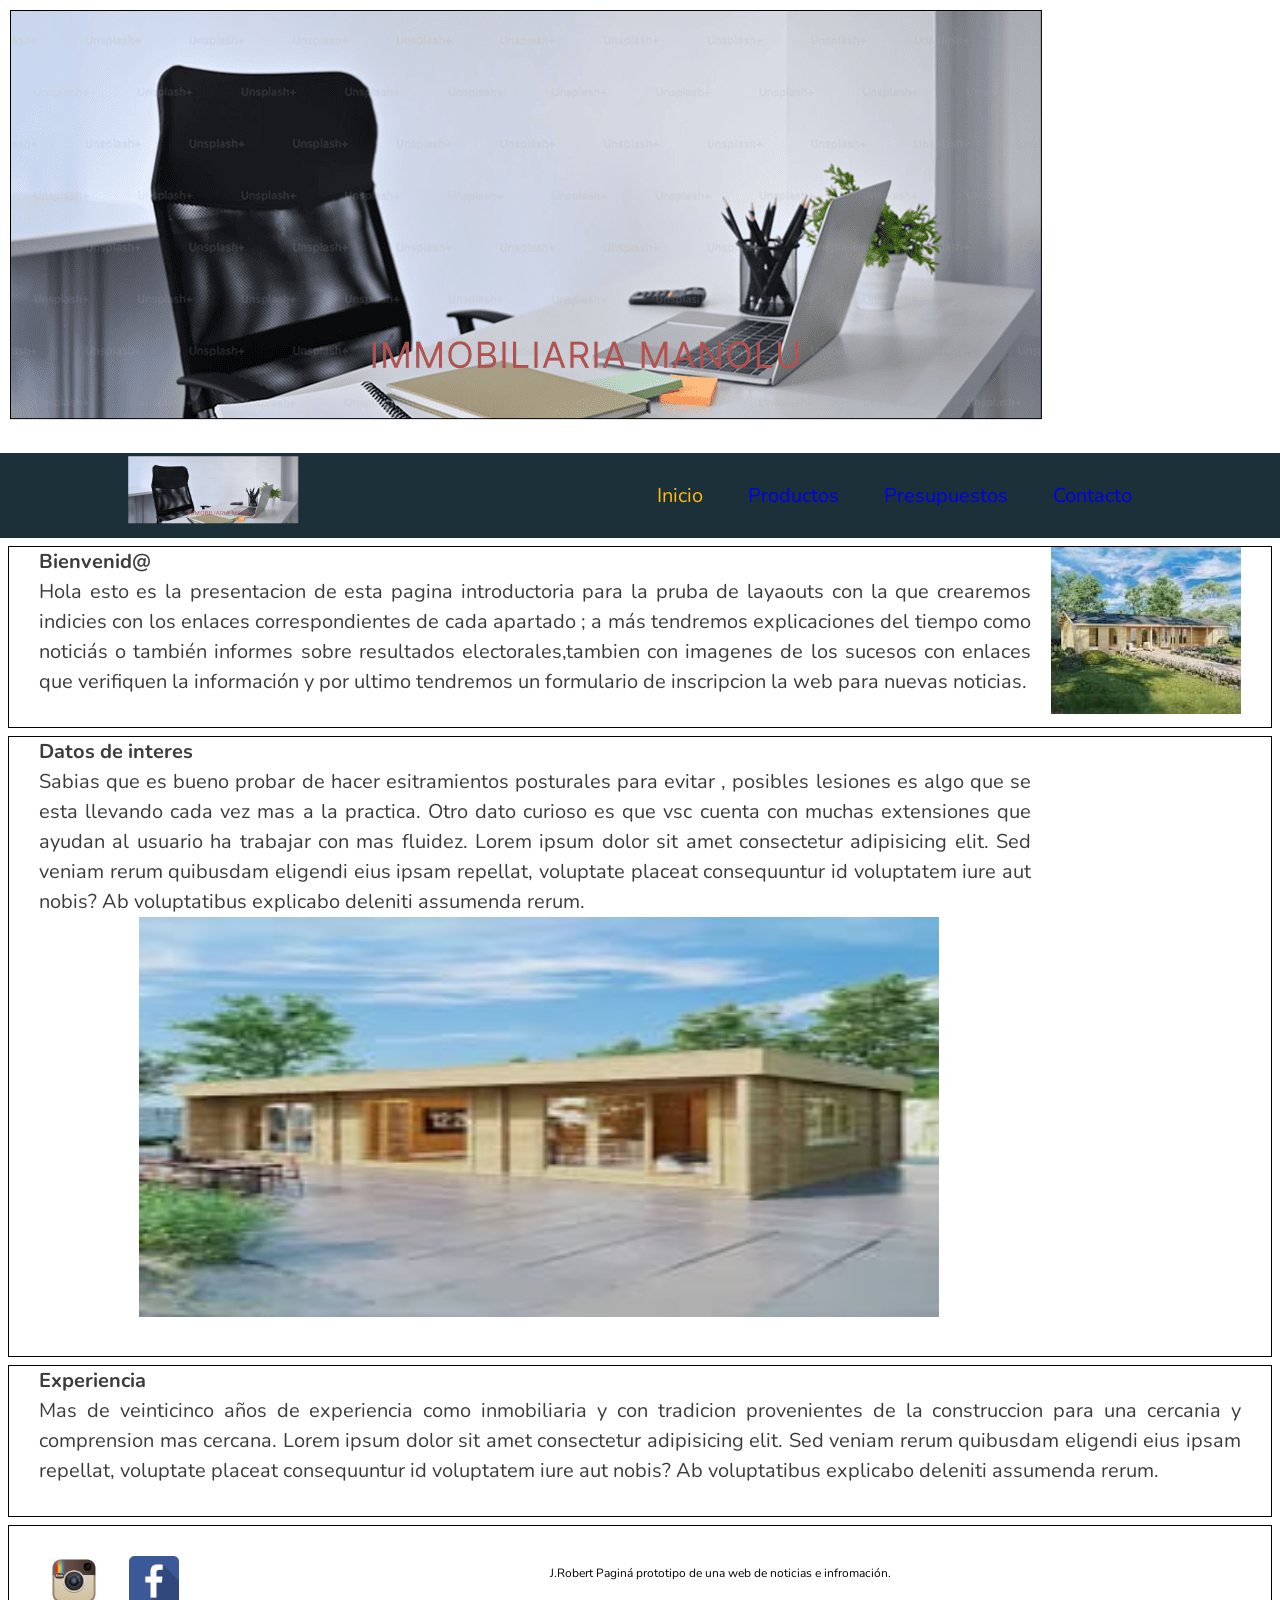
<file: index.html>
<!DOCTYPE html>
<html lang="es">
    <head>
        <meta charset="UTF-8">
        <meta name="description" content="Página de práctica masterD"> 
        <meta name="robots" content="NOFOLLOW">
        <!-- Declaración de fichero de estilos-->
        <link rel="stylesheet" type="text/css" href="./styls/estilos2.css">
        <title>Práctica 4 - Sitio Web</title>
    </head>
    <body>
       
        <div id="div_header" > <img height="424" width="1060"  src="./assets/figmadiseño1.png" alt="fotoportada" title="Portada">
        </div> 
        <header class="header">
                    <!--Div que contiene el menú-->
            <div class="logo">
                 <img height="424" width="1060"  src= "./assets/figmadiseño1.png"  alt="fotoportada" >
            </div>
            <nav>
                    <ul class="nav-links">
                        <li>
                          <a class="action"  aria-current="page" href="index.html">Inicio</a>
                        </li>
                        <li>
                          <a  href="./proyectos/Productos.html">Productos</a>
                        </li>
                        <li>
                          <a  href="./proyectos/Presupuestos.html">Presupuestos</a>
                        </li>
                        <li>
                          <a  href="./proyectos/Contacto.html">Contacto</a>
                        </li>
                    </ul>
            </nav>
        </header>
        <section class="div_seccion_principal">
              <a  class="imagen_der"><img  src= "./assets/casa9.jpg" height="167" width="190" alt="casa"></a>
            <h2> Bienvenid@</h2> 
                 
               
                <p>
                    Hola esto es la presentacion de esta pagina introductoria para la pruba de layaouts con la que crearemos indicies con los enlaces correspondientes de cada apartado ; 
                    a más tendremos explicaciones del tiempo como noticiás o también informes sobre resultados electorales,tambien con imagenes de los sucesos con enlaces que verifiquen la información y por ultimo tendremos  un formulario  de inscripcion la web para nuevas noticias.
                
                </p>
 
        </section>
            
                
        <section class="div_seccion_principal">
                <header>
                    <h3> Datos de interes</h3>
                </header>
                <p> Sabias que es bueno probar de hacer esitramientos posturales para evitar ,
                     posibles lesiones es algo que se esta llevando cada vez mas a la practica.
                     Otro dato curioso es que vsc cuenta con muchas extensiones que ayudan al usuario ha trabajar con mas fluidez.
                     Lorem ipsum dolor sit amet consectetur adipisicing elit. Sed veniam rerum quibusdam eligendi eius ipsam repellat,
                      voluptate placeat consequuntur id voluptatem iure aut nobis? Ab voluptatibus explicabo deleniti assumenda rerum.

                </p>
                <a > <img height="190" width="168" class="imagen_long" src="./assets/casa12.jpg"  alt="foto"></a>
        </section>
        
        <section class="div_seccion_principal">
            <h4> Experiencia</h4>
            
                <p> Mas de veinticinco años de experiencia como inmobiliaria y 
                    con tradicion provenientes de la construccion para una cercania y comprension mas cercana.
                      Lorem ipsum dolor sit amet consectetur adipisicing elit. Sed veniam rerum quibusdam eligendi eius ipsam repellat,
                      voluptate placeat consequuntur id voluptatem iure aut nobis? Ab voluptatibus explicabo deleniti assumenda rerum.

                </p>
            </section>
    
            <footer>
                <div id="div_footer">
                    J.Robert Paginá prototipo de una web de noticias e infromación.
                    <a  href="https://www.instagram.com/">
                        <img  height="512" width="512" class="icono" src="./assets/instagram_socialnetwork_20033.png" alt="instagram">
                    </a>
                    <a href="https://www.facebook.com/">
                        <img  height="512" width="512" class="icono" src="./assets/facebook_icon-icons.com_53612.png" alt="facebook">
                    </a>
                </div>
               
            </footer>
    
        
        
                    
    </body>
</html>
</file>
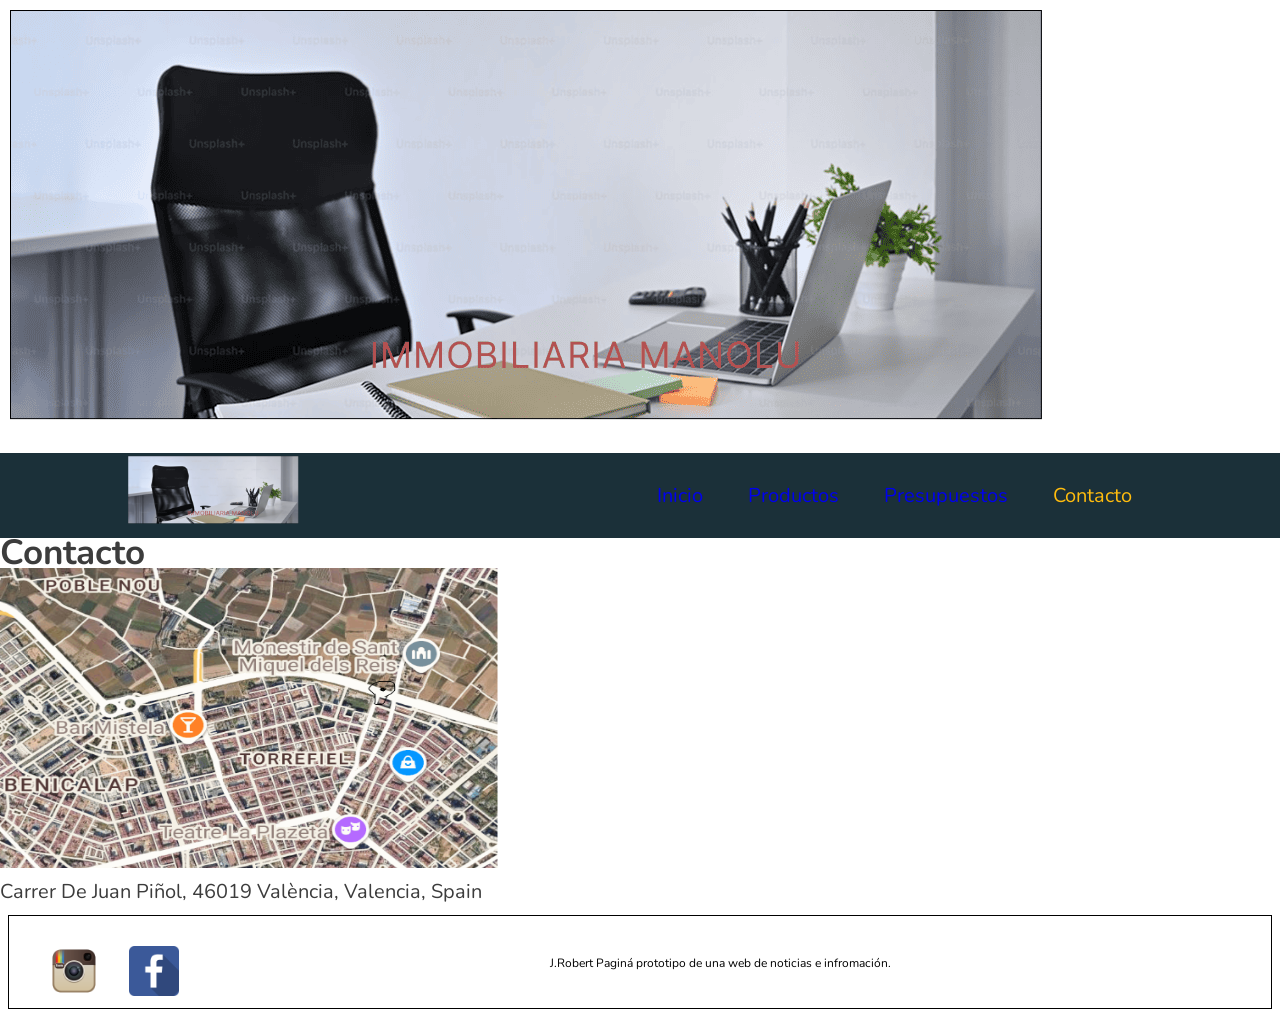
<file: proyectos/Contacto.html>
<!DOCTYPE html>
<html lang="es">
    <head>
        <meta charset="UTF-8">
        <meta name="description" content="Página de práctica masterD"> 
        <meta name="robots" content="NOFOLLOW">
        <!-- Declaración de fichero de estilos-->
        <link rel="stylesheet" type="text/css" href="../styls/estilos2.css">
        <title>Práctica 4 - Sitio Web</title>
    </head>
    <body>
        <div id="div_header"><img height="424" width="1060" src="../assets/figmadiseño1.png"   alt="imagen de cabecera"></div> 
        <header class="header">
                    <!--Div que contiene el menú-->
            <div class="logo" ><img height="424" width="1060" src="../assets/figmadiseño1.png"   alt="imagen de cabecera"></div>
            <!--Div que contiene el menú-->
            <nav class="nav">
                    <ul class="nav-links">
                        <li >
                          <a  aria-current="page" href="../index.html">Inicio</a>
                        </li>
                        <li >
                          <a  href="./Productos.html">Productos</a>
                        </li>
                        <li >
                          <a  href="./Presupuestos.html">Presupuestos</a>
                        </li>
                        <li  >
                          <a class="action"  href="./Contacto.html">Contacto</a>
                        </li>
                    </ul>
            </nav>
        </header>
        <article>
            <header>
                <h1>
                    Contacto
                </h1>
            </header>
            <span id="imagen_izq " ><img height="2358" width="1726" class="map" src="../assets/Group22x.png" alt="mapa"></span>
            <p class="padding-left">
                Carrer De Juan Piñol, 46019 València, Valencia, Spain
            </p>
        </article>
          <footer>
                <div id="div_footer">
                    J.Robert Paginá prototipo de una web de noticias e infromación.
                    <a  href="https://www.instagram.com/">
                        <img  height="512" width="512" class="icono" src="../assets/instagram_socialnetwork_20033.png" alt="instagram">
                    </a>
                    <a href="https://www.facebook.com/">
                        <img height="512" width="512" class="icono" src="../assets/facebook_icon-icons.com_53612.png" alt="facebook">
                    </a>
                </div>
               
            </footer>
</body>
</html>
</file>
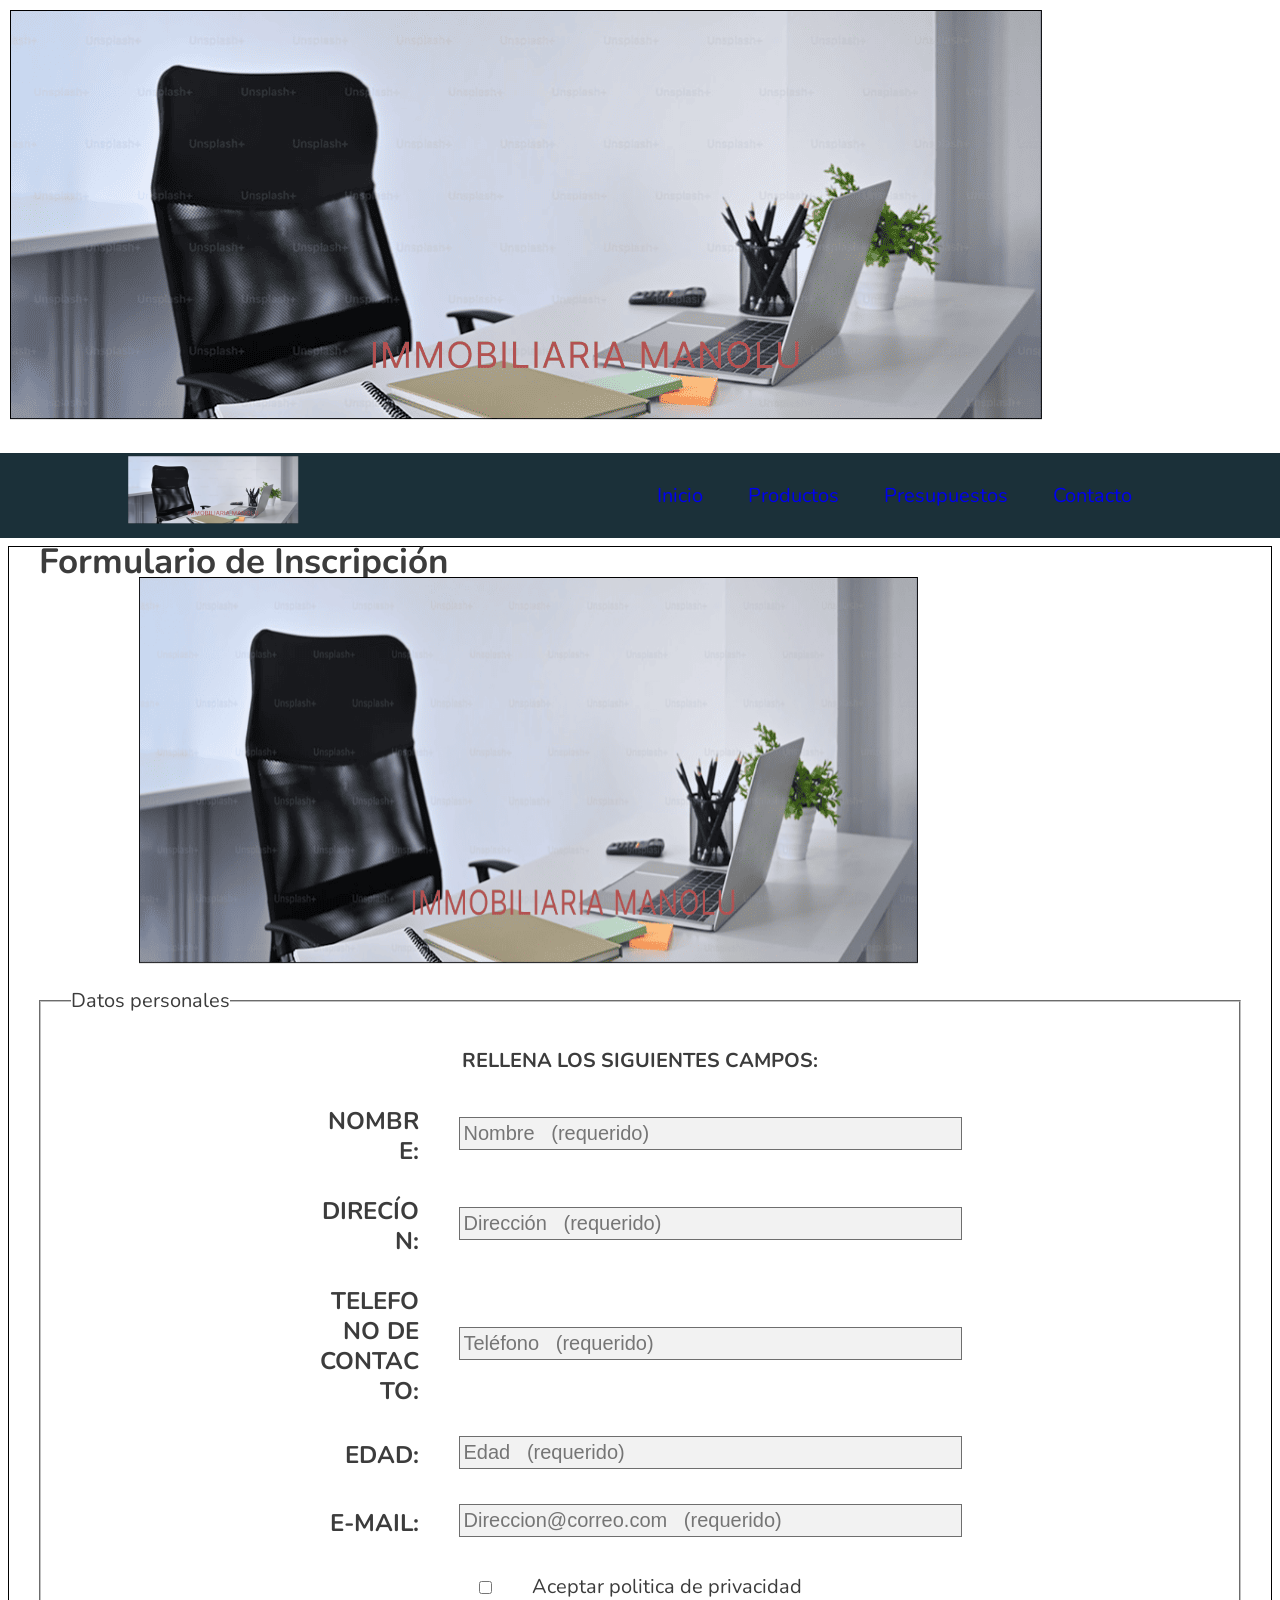
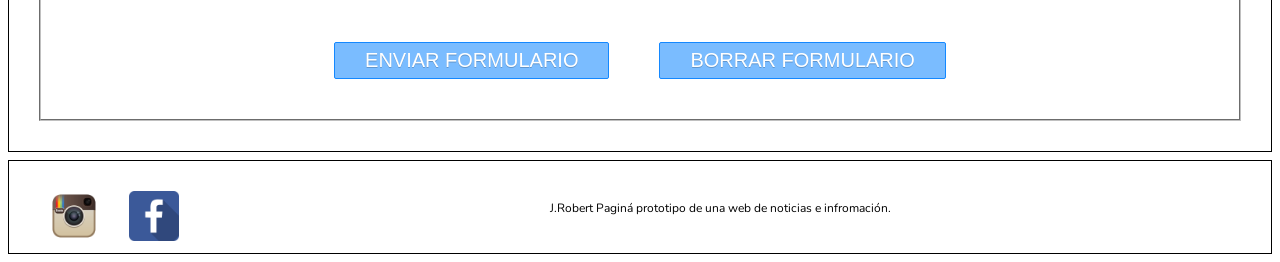
<file: proyectos/enlaces4.html>
<!DOCTYPE html>
<html lang="es">
    <head>
        <meta charset="UTF-8">
        <meta http-equiv="X-UA-Compatible" content="IE-edge">
        <meta name="description" content="Página de práctica masterD"> 
        <meta name="robots" content="NOFOLLOW">
        <meta name="Author" content="Demo,Prueba,Práctica4" />
        <meta name="Keywords" content="Demo,Prueba;Práctica4" />
        <meta name="lang" content="es" />
        <meta name="revisit-after" content="2 days" />
        <meta name="category" content="Práctibas" />
        <meta name="category" content="Prácticas" />
        <!-- Declaración de fichero de estilos-->
        <link rel="stylesheet" type="text/css" href="../styls/estilos2.css">

        <title>Práctica 4 - Sitio Web</title>
    </head>
    <body>
        <div id="div_header" ><img src="../assets/figma diseño 1.png"   alt=imagen de cabecera title="imagen de cabecera"></div> 
             <!--Div que contiene el menú-->
        <header class="header">
            <div class="logo" ><img src="../assets/figma diseño 1.png"   alt=imagen="imagen de cabecera"></div> 
            <nav>  
                    <ul class="nav-links">
                        <li class="nav-item">
                          <a class="nav-link" aria-current="page" href="../index2.html">Inicio</a>
                        </li>
                        <li class="nav-item">
                          <a class="nav-link" href="./enlaces3.html">Productos</a>
                        </li>
                        <li class="nav-item">
                          <a class="nav-link" href="./enlaces4.html">Presupuestos</a>
                        </li>
                        <li class="nav-item">
                          <a class="nav-link" href="./enlaces1.html">Contacto</a>
                        </li>
                    </ul>
            </nav>
            </div>
        </header>
        <section id="div_seccion_principal">
        <article>
            <h1>Formulario de Inscripción</h1>
            <img class="imagen_long" src="../assets/figma diseño 1.png">
        </article>
        <form class="caja_formulario" action="#" method="GET">
        <fieldset>
        <legend>Datos personales </legend>
        <h2 class="input_data"> RELLENA LOS SIGUIENTES CAMPOS:</h2>
            <div class="input_data">
               <label for="nombre" class="data_label"> NOMBRE: </label>
                <input type="text" name="nombre"  class="caja_gris" maxlength="50" 
                size="40" id="NOMBRE" value="" placeholder="Nombre   (requerido)" required />
            </div>
            <div class="input_data">
                <label for="direcíon" class="data_label">DIRECÍON: </label>
                <input type="text" name="nombre" class="caja_gris" maxlength="50" 
                size="40" id="NOMBRE" value="" placeholder="Dirección   (requerido)" required />
            </div>
            <div class="input_data">   
                <label for="telefono de contacto" class="data_label">TELEFONO DE CONTACTO: </label>
                <input  type="text" name="nombre" class="caja_gris" maxlength="50" 
                size="40" id="NOMBRE" value="" placeholder="Teléfono   (requerido)" required />
            </div>
            <div class="input_data">
                <label for="edad" class="data_label" >EDAD: </label> 
                 <input type="text" name="nombre" class="caja_gris" maxlength="50" 
                size="40" id="NOMBRE" value="" placeholder="Edad   (requerido)" required />
            </div>
            <div class="input_data">  
                <label for="e-mail" class="data_label">E-MAIL:</label>
                  <input type="text" name="nombre" class="caja_gris" maxlength="50" 
                size="40" id="NOMBRE" value="" placeholder="Direccion@correo.com   (requerido)" required />
            </div>
            <div class="input_data">
                <input type="checkbox" name="Aceptar politica de privacidad" value="S"> Aceptar politica de privacidad <br>
            </div>
            <div  class="input_data">
            <input type="submit" name="Boton de enviar" value="ENVIAR FORMULARIO" class="boton_form morado" />
            <input type="reset" name="Boton de borrado" value="BORRAR FORMULARIO" class="boton_form morado" />
            </div>
        </fieldset>
        </form>
        </section>
    </div>
    <footer>
        <div id="div_footer">
            J.Robert Paginá prototipo de una web de noticias e infromación.
            <a  href="https://www.instagram.com/">
                <img  class="icono" src="../assets/instagram_socialnetwork_20033.png">
            </a>
            <a href="https://www.facebook.com/">
                <img class="icono" src="../assets/facebook_icon-icons.com_53612.png">
            </a>
        </div>
    </footer>
    </body>
</html>
</file>
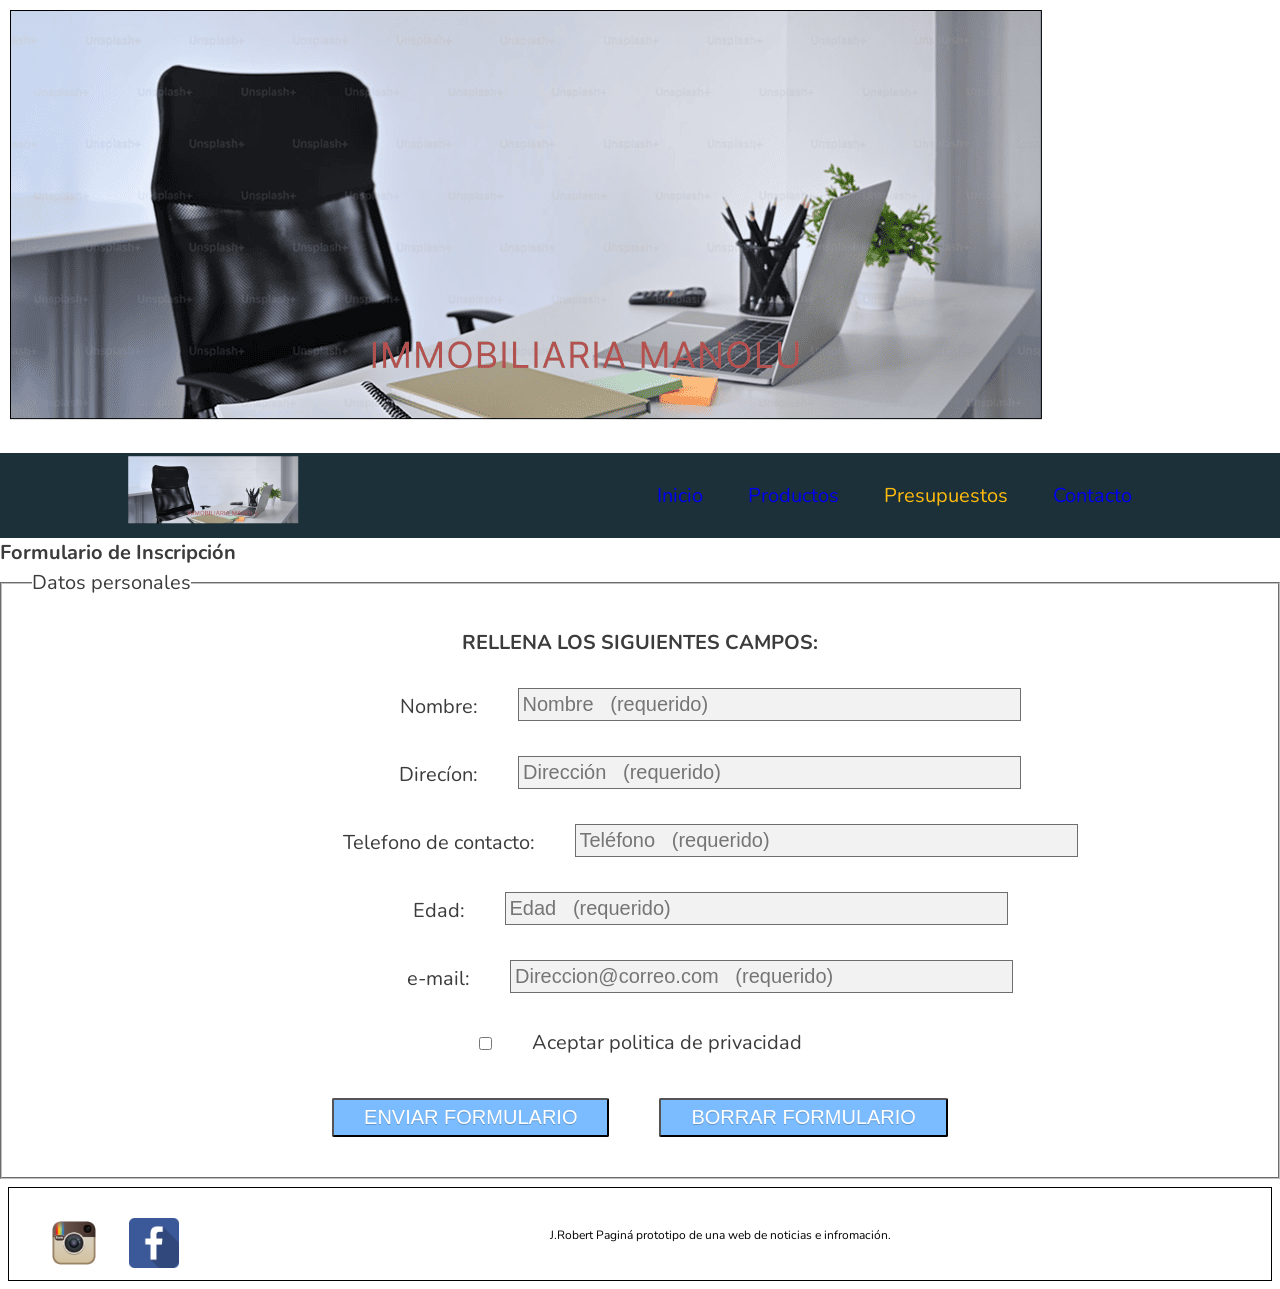
<file: proyectos/Presupuestos.html>
<!DOCTYPE html>
<html lang="es">
    <head>
        <meta charset="UTF-8">
        <meta name="description" content="Página de práctica masterD"> 
        <meta name="robots" content="NOFOLLOW">
        <!-- Declaración de fichero de estilos-->
        <link rel="stylesheet" type="text/css" href="../styls/estilos2.css">
        <title>Práctica 4 - Sitio Web</title>
    </head>
    <body>
        <div id="div_header" ><img height="424" width="1060" src="../assets/figmadiseño1.png"   alt="imagen de cabecera"></div> 
             <!--Div que contiene el menú-->
        <header class="header">
            <div class="logo" ><img height="424" width="1060" src="../assets/figmadiseño1.png"  height="70%"  alt="imagen de cabecera"></div> 
            <nav>  
                    <ul class="nav-links">
                        <li >
                          <a  aria-current="page" href="../index.html">Inicio</a>
                        </li>
                        <li >
                          <a  href="./Productos.html">Productos</a>
                        </li>
                        <li >
                          <a class="action" href="./Presupuestos.html">Presupuestos</a>
                        </li>
                        <li >
                          <a  href="./Contacto.html">Contacto</a>
                        </li>
                    </ul>
            </nav>
        </header>
            <h2>Formulario de Inscripción</h2>
        <form class="caja_formulario" action="#" method="GET">
        <fieldset class="caja_formulario">
        <legend>Datos personales </legend>
        <h3 class="input_data"> RELLENA LOS SIGUIENTES CAMPOS:</h3>
            <div class="input_data">
               <label for="nombre" class="data_label"> </label>  Nombre:
                <input type="text" name="name"  class="caja_gris" maxlength="50" pattern="[A-Za-z][\.]{*}"
                size="40" id="nombre" value="" placeholder="Nombre   (requerido)" required "> 
            </div>
            <div class="input_data">
                <label for="direcíon" class="data_label"  class="centrar"> </label> Direcíon: 
                <input type="text" name="nombre" class="caja_gris morado" maxlength="50" pattern="[A-Za-z0-9]{1,10}[\.]"
                size="40" id="direcíon" value="" placeholder="Dirección   (requerido)" required > 
            </div>
            <div class="input_data">   
                <label for="Telefono-de-contacto" class="data_label" > </label> Telefono de contacto: 
                <input  type="text" name="telefono-de-contacto" class="caja_gris morado" maxlength="50" pattern="[\d]{9}" 
                size="40" id="Telefono-de-contacto" value="" placeholder="Teléfono   (requerido)" required> 
            </div>
            <div class="input_data">
                <label for="edad" class="data_label" > </label>Edad:  
                 <input type="text" name="nombre" class="caja_gris morado" maxlength="50" pattern="[0-9]{1,3}" 
                size="40" id="edad" value="" placeholder="Edad   (requerido)" required > 
            </div>
            <div class="input_data">  
                <label for="e-mail" class="data_label"> </label> e-mail:
                  <input type="text" name="nombre" class="caja_gris morado" maxlength="50" pattern="[A-Za-z0-9]{*}"
                size="40" id="e-mail" value="" placeholder="Direccion@correo.com   (requerido)" required >
            </div>
            <div class="input_data">
                <input type="checkbox" name="Aceptar politica de privacidad" value="S"> Aceptar politica de privacidad <br>
            
            </div>
            <div  class="input_data">
            <input type="submit" name="Boton de enviar" value="ENVIAR FORMULARIO" class="boton_form " >
            <input type="reset" name="Boton de borrado" value="BORRAR FORMULARIO" class="boton_form " >
            </div>
        </fieldset>
        </form>
    
    
    
    <footer>
        <div id="div_footer">
            J.Robert Paginá prototipo de una web de noticias e infromación.
            <a  href="https://www.instagram.com/">
                <img height="515" width="515" class="icono" src="../assets/instagram_socialnetwork_20033.png" alt="instagram">
            </a>
            <a href="https://www.facebook.com/">
                <img height="515" width="515" class="icono" src="../assets/facebook_icon-icons.com_53612.png" alt="facebook">
            </a>
        </div>
    </footer>
    </body>
</html>
</file>
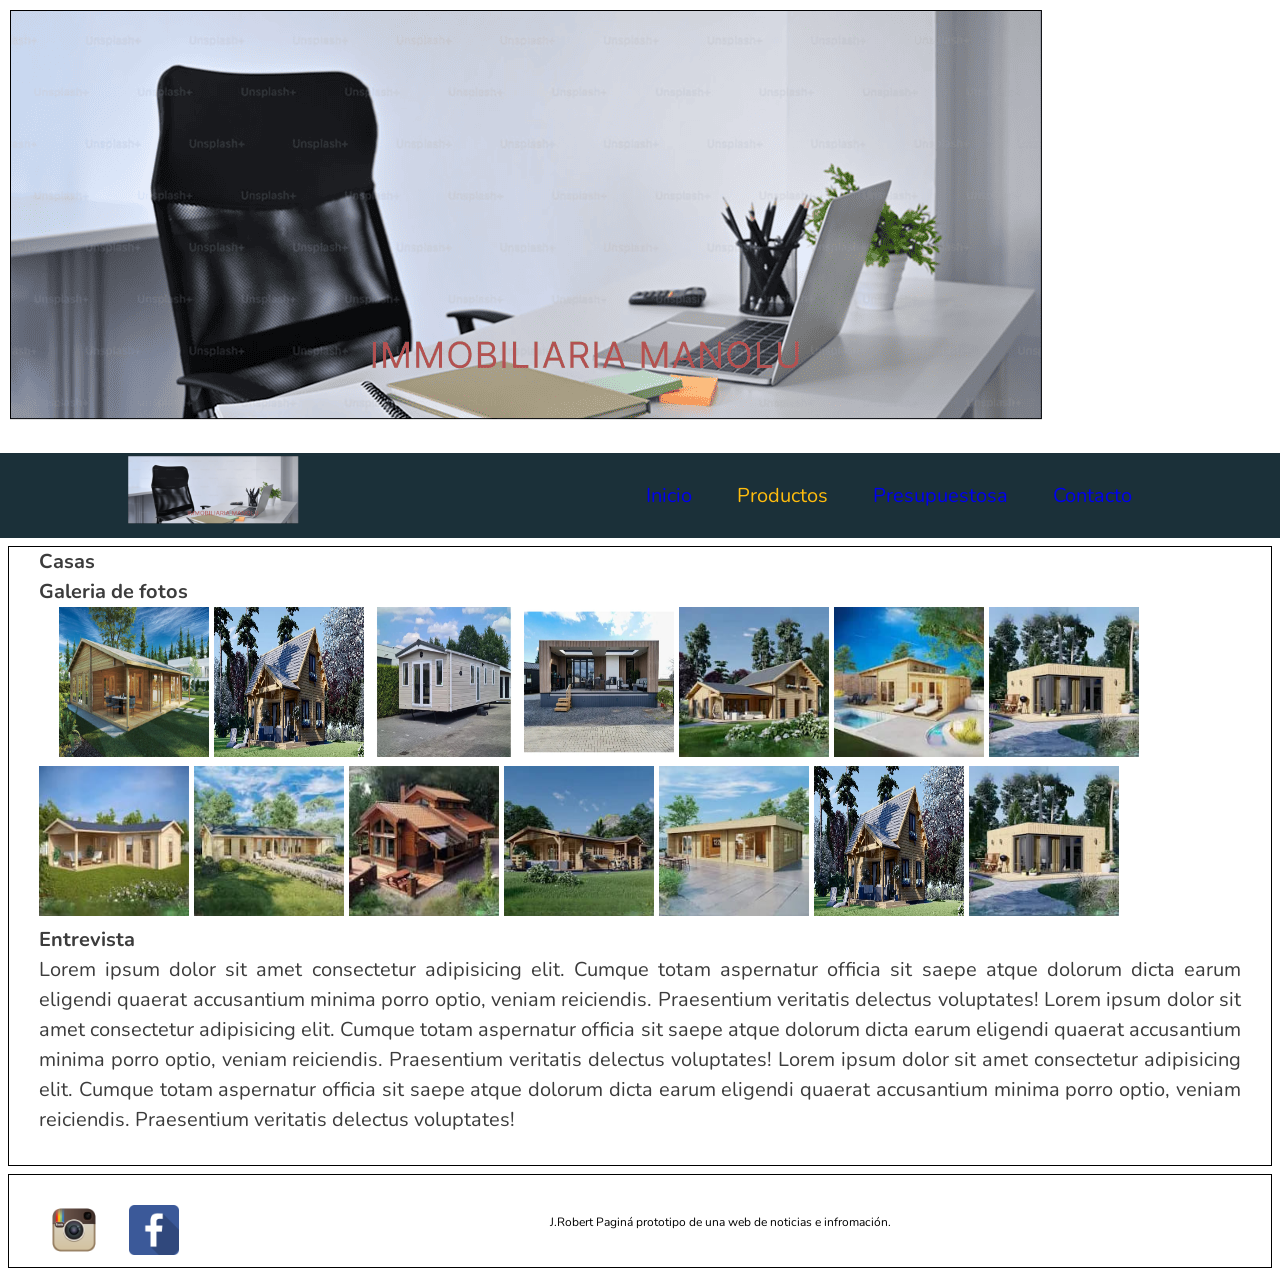
<file: proyectos/Productos.html>
<!DOCTYPE html>
<html lang="es">
    <head>
        <meta charset="UTF-8">
        <meta name="description" content="Página de práctica masterD"> 
        <meta name="robots" content="NOFOLLOW">
        <!-- Declaración de fichero de estilos-->
        <link rel="stylesheet" type="text/css" href="../styls/estilos2.css">
        <title>Práctica 4 - Sitio Web</title>
    </head>
    <body>
        <div id="div_header" ><img height="424" width="1060" src="../assets/figmadiseño1.png"   alt="imagen de cabecera"></div> 
             <!--Div que contiene el menú-->
        <header class="header">
            <div class="logo" ><img height="424" width="1060" src="../assets/figmadiseño1.png"   alt="imagen de cabecera"></div> 
            <nav>
                    <ul class="nav-links">
                        <li >
                          <a  aria-current="page" href="../index.html">Inicio</a>
                        </li>
                        <li >
                          <a class="action"  href="./Productos.html">Productos</a>
                        </li>
                        <li >
                          <a  href="./Presupuestos.html">Presupuestosa</a>
                        </li>
                        <li >
                          <a  href="./Contacto.html">Contacto</a>
                        </li>
                    </ul>
            </nav>
        </header>
        <div id="div_seccion_principal">
        <section>
                <h2>Casas</h2>
            <article >
                <h3> Galeria de fotos</h3>
            <span id="galeria">
                <img height="1200" width="800" class="img" src="../assets/casa1.jpg" alt="casa1">
                <img height="1500" width="550" class="img" src="../assets/casa2.jpg" alt="casa2">
                <img height="800" width="534" class="img" src="../assets/casa3.jpg" alt="casa3">
                <img height="800" width="534" class="img" src="../assets/casa4.jpg" alt="casa4">
                <img height="190" width="181" class="img" src="../assets/casa5.jpg" alt="casa5">
                <img height="190" width="167" class="img" src="../assets/casa6.jpg" alt="casa6">
                <img height="190" width="181" class="img" src="../assets/casa7.jpg" alt="casa7">
                <img height="190" width="167" class="img" src="../assets/casa8.jpg" alt="casa8">
                <img height="190" width="167" class="img" src="../assets/casa9.jpg" alt="casa9">
                <img height="190" width="146" class="img" src="../assets/casa10.jpg" alt="casa10">
                <img height="190" width="181" class="img" src="../assets/casa11.jpg" alt="casa11" >
                <img height="190" width="168" class="img" src="../assets/casa12.jpg" alt="casa12">
                <img height="1500" width="550" class="img" src="../assets/casa2.jpg" alt="casa13">
                <img height="190" width="168"  class="img" src="../assets/casa7.jpg" alt="casa14">
            </span>
        </article>
        </section>
      
        <article>
            <h4>
                Entrevista
            </h4>
            <p>
                Lorem ipsum dolor sit amet consectetur adipisicing elit. Cumque totam aspernatur officia sit 
                saepe atque dolorum dicta earum eligendi quaerat accusantium minima porro optio, veniam reiciendis. 
                Praesentium veritatis delectus voluptates!
                Lorem ipsum dolor sit amet consectetur adipisicing elit. Cumque totam aspernatur officia sit 
                saepe atque dolorum dicta earum eligendi quaerat accusantium minima porro optio, veniam reiciendis. 
                Praesentium veritatis delectus voluptates!
                Lorem ipsum dolor sit amet consectetur adipisicing elit. Cumque totam aspernatur officia sit 
                saepe atque dolorum dicta earum eligendi quaerat accusantium minima porro optio, veniam reiciendis. 
                Praesentium veritatis delectus voluptates!
            </p>
        </article>
        </div>
     <footer>
            <div id="div_footer">
                 J.Robert Paginá prototipo de una web de noticias e infromación.
                <a  href="https://www.instagram.com/">
                <img height="512" width="512" class="icono" src="../assets/instagram_socialnetwork_20033.png" alt="instagram">
                </a>
                 <a href="https://www.facebook.com/">
                 <img height="512" width="512" class="icono" src="../assets/facebook_icon-icons.com_53612.png" alt="facebook">
                </a>
            </div>
     </footer>       
    </body>
</html>
</file>
<file: styls/estilos2.css>
@import url('https://fonts.googleapis.com/css2?family=Noto+Sans:ital,wght@0,100..900;1,100..900&family=Nunito:ital,wght@0,200..1000;1,200..1000&display=swap');

html,body{
    margin: 0 auto;
    padding: 0px;
    width: 1280px;
    font-size: 130px;
    color:#3c3c3c;
    font-family:Arial, Helvetica, sans-serif;
    background-size: 100%auto;
    line-height: 30px;
}
*{
	box-sizing: border-box;
	margin: 0;
	padding: 0;
	font-family: 'Nunito', sans-serif;
	font-size: 20px;
}

.header{
	background-color: #1b3039;
	display:flex;
	justify-content:space-between;
	align-items:center;
	height: 85px;
	padding: 5px 10%;
}
.header .logo{
	cursor: pointer;
}
.header .logo img{
	height: 70px;
	width:auto;
	transition: all 0.3s;
}
.header .logo img:hover{
	transform: scale(1,2)
}
.header .nav-links{
	list-style: none;
}
.header .nav-links li{
	display: inline-block;
	padding: 0 20px;
}
.header .action {
	background-color: #1b3039;
	color: #ffbc0e;
}


.header .btn button{
	font-weight: 700;
	color:#1b3039;
	padding: 9px 25px;
	background:#ADD5FF ;
	border: none;
	border-radius: 50px;
	cursor: pointer;
	transition: all 0.3s case 0s;
}
.header .btn button:hover{
	background-color: #e2f1f0;
	color:#ffbc0e;
	transform: scale(1.1);
}

p {
	text-align: justify;
}
/* Modificación de comportamiento de los enlaces */
a,a:visited{
	text-decoration: none;
}

/* Modificación del comportamiento del encabezado 1 */
h1 {
	font-size: 35px;
}
#div_footer {
	border: 1px solid black; 
	font-size:12px;
	position:relative;
	box-sizing:border-box;
	clear:both;
	color: black;
	text-align:center;
	padding: 30px;
	margin: 8px;
	
}
.imagen_long {
	width: 800px;
	height: 400px;
	margin-left:100px;
	;
}
.imagen_der {
	float:right;
	margin-left: 20px;
	margin-bottom: 200px;
}
#imagen_izq {
	float:left;
	margin-left: 10px;
	margin-right:20px;
	
	
}
.div_seccion_principal{
	height:auto;
	border: 1px solid black;
	margin: 8px;
	padding-left: 30px;
	padding-right: 30px;
	padding-bottom: 30px;
}
#galeria {
	margin-left:20px;
}

.img {
	width: 150px;
	height: 150px;
}
#div_seccion_principal{
	height:auto;
	border: 1px solid black;
	margin: 8px;
	padding-left: 30px;
	padding-right: 30px;
	padding-bottom: 30px;
}
#div_formulario{
	height:850px;
	border: 1px solid black;
	margin: 8px;
	padding-left: 30px;
	padding-right: 30px;
	padding-bottom: 30px;
	display: flex;
	flex-direction: colum;

}
.caja_formulario fieldset{
	width: 100%;
	display: flex;
	flex-direction: column;
	gap: 1.5em;
	padding: 1.5em;
}
/*Fin del div que contiene la página*/
.caja_formulario{
	display: flex;
	flex-direction: column;
	justify-content: center;
	align-items: center;
	margin: 0;
}

.input_data{
	width: 100%;
	display: flex;
	flex-direction: row;
	justify-content: center;
	align-items: center;
	gap: 2em;
}
.icono{
	float:left;
	margin-left: 10px;
	margin-right:20px;
	height: 50px;
	width:50px;
}
.map{
	width: 500px;
	height: 300px;
}
.footer{
	padding-top: 700px;
}
.caja_formulario fieldset{
	width: 100%;
	display: flex;
	flex-direction: column;
	gap: 1.5em;
	padding: 1.5em;
}
#div_formulario{
	height:850px;
	border: 1px solid black;
	margin: 8px;
	padding-left: 30px;
	padding-right: 30px;
	padding-bottom: 30px;
	display: flex;
	flex-direction: colum;

}
/*Fin del div que contiene la página*/
.caja_formulario{
	display: flex;
	flex-direction: column;
	justify-content: center;
	align-items: center;
	margin: 0;
}

	.input_data{
		width: 100%;
		display: flex;
		flex-direction: row;
		justify-content: center;
		align-items: center;
		gap: 2em;
	}
	.data_label{
		width: 100px;
		overflow-wrap: break-word;
		text-align: right;
		font-size: larger;
		font-weight: bold;
	}

	.data_imput{
		width: 35%
	}
	.div_menu {
	text-shadow: 0px 1px rgba(0, 0, 0, 0.2);
	text-align:left;
	margin-left:5px;
	text-decoration: none;
	font-family: 'Open Sans', sans-serif;
	color:white;
}
#div_header{
	clear:both;
	box-sizing:border-box;
	border:solid;
	border-width:10px;
	border-color:transparent;
	background-color:#FFFFFF;
	position:relative;
}
.ul{
	background-color: #1b3039;
	display: flex;
	justify-content:space-between;
	align-items: center;
	height:85px;
	padding:5px 10%;
}
.ul .logo{
	cursor: pointer;
}
.ul .logo .href{
  width: auto;
  transition: all 0.35;
}
.header .log .href:hover{
	transform: scale(1,2)
}
.boton_form {
	text-shadow: 0px 1px rgba(0, 0, 0, 0.2);
	text-align:center;
	text-decoration: none;
	font-family: 'Open Sans', sans-serif;
	display:inline-block;
	color: #FFF;
	background: #7abcff; 
	padding: 6px 30px;
	white-space: nowrap;
	-webkit-border-radius: 2px;
	-moz-border-radius: 2px;
	border-radius: 2px;
	margin: 10px 5px;
	-webkit-transition: all 0.2s ease-in-out;
	-ms-transition: all 0.2s ease-in-out;
	-moz-transition: all 0.2s ease-in-out;
	-o-transition: all 0.2s ease-in-out;
	transition: all 0.2s ease-in-out;
}
.morado{
	background: #7abcff;
	border: 1px solid #1488FF; 
}

.morado:hover{
 	background: #ADD5FF;
}

.caja_gris{
	margin: 0 0 5px;
	overflow: hidden;
	padding: 4px;
	background-color: #F2F2F2;
	border: 1px solid #6E6E6E;
	font-family: 'Open Sans', sans-serif;
}

.formulario{
	position:absolute;
	margin-top: 270px;
	margin-left: 140px;
	padding-left: 80px;
	margin-right: 140px;
	padding-right: 120px;
}
.centrar{
	margin-right: 420px;
}
.boton{
	background-color: #ffbc0e;
	border: none;
	color:#1488FF;
	padding: 15px 32px;
	text-decoration: none;
	font-size: large;
	border-radius: 15%;
	font-family: 'Times New Roman', Times, serif;
}
</file>
